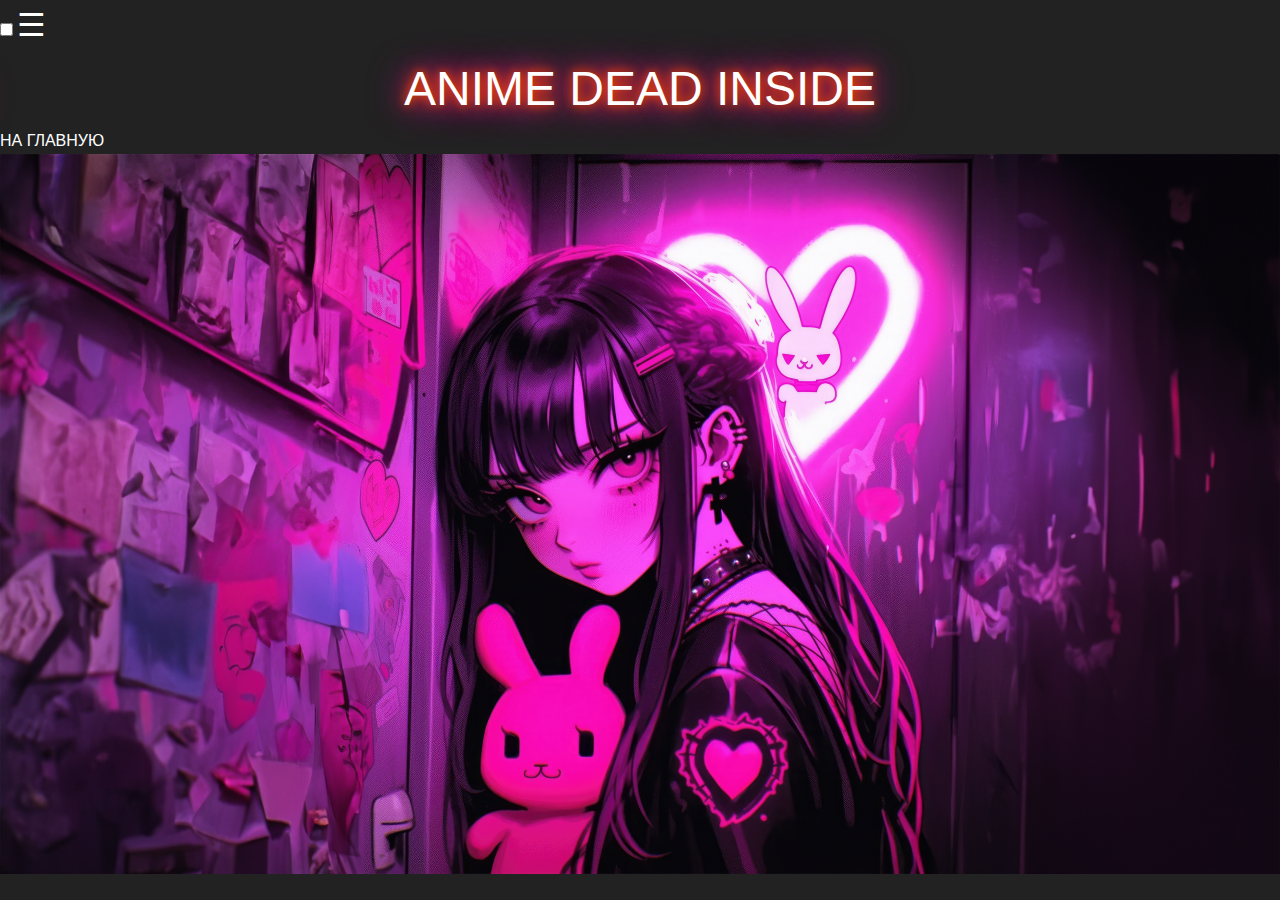
<file: index.html>
<!DOCTYPE html>
<html lang="ru">
<head>
  <meta charset="UTF-8">
  <title>Главная — Anime Dead Inside</title>
  <link rel="stylesheet" href="css/reset.css">
  <link rel="stylesheet" href="css/style.css">
  <audio>
  <source src="music/Phone.mp3">
  </audio>
</head>
<body>
  <!-- Бургер меню -->
  <input type="checkbox" id="burger-menu-toggle"/>
  <label for="burger-menu-toggle" class="burger-icon">☰</label>
  <aside class="side-nav">
    <header class="side-header">
      <span class="close-btn" onclick="document.getElementById('burger-menu-toggle').checked=false;">✖️</span>
      <h2 style="text-align: center; font-size: 2em; font-family: 'Inter', sans-serif; text-shadow: 0 0 10px #ff4500, 0 0 20px #ff4500, 0 0 30px #ff00c898, 0 0 40px #ff00ddbe;">ANIME DEAD INSIDE</h2>
    </header>
    <ul class="side-list">
      <li><a href="index.html" style="color: black; text-shadow: 0 0 5px #ff00ff, 0 0 10px #ff00ff, 0 0 15px #ff00ff;">Главная</a></li>
      <li><a href="contacts.html" style="color: black; text-shadow: 0 0 5px #ff00ff, 0 0 10px #ff00ff, 0 0 15px #ff00ff;">Контакты</a></li>
      <li><a href="about.html" style="color: black; text-shadow: 0 0 5px #ff00ff, 0 0 10px #ff00ff, 0 0 15px #ff00ff;">О нас</a></li>
      <li><a href="products.html" style="color: black; text-shadow: 0 0 5px #ff00ff, 0 0 10px #ff00ff, 0 0 15px #ff00ff;">Товары</a></li>
      <li><a href="HARD.html" style="color: black; text-shadow: 0 0 5px #ff00ff, 0 0 10px #ff00ff, 0 0 15px #ff00ff;">Корзина</a></li>
    </ul>
  </aside>

  <main>
    <h2 style="text-align: center; font-size: 3em; font-family: 'Inter', sans-serif; text-shadow: 0 0 10px #ff4500, 0 0 20px #ff4500, 0 0 30px #ff00c898, 0 0 40px #ff00ddbe;">ANIME DEAD INSIDE</h2>
    <a href="index5.html" class="custom-link">НА ГЛАВНУЮ</a>
    <img src="img/Главная.png" alt="Anime Dead Inside" style="display: block; margin: 0 auto; max-width: 100%; height: auto;" />

  </main>

<script>
        window.addEventListener("scroll", () => {
            const audio = document.querySelector("audio");
            audio.play().catch(e => console.log("Не удалось запустить"));
        }, { once: true }); // Сработает только один раз
        window.addEventListener("click", () => {
            const audio = document.querySelector("audio");
            audio.play().catch(e => console.log("Не удалось запустить"));
        }, { once: true }); // Сработает только один раз
    </script>
  <script src="js/script.js"></script>
</body>
</html>
</file>
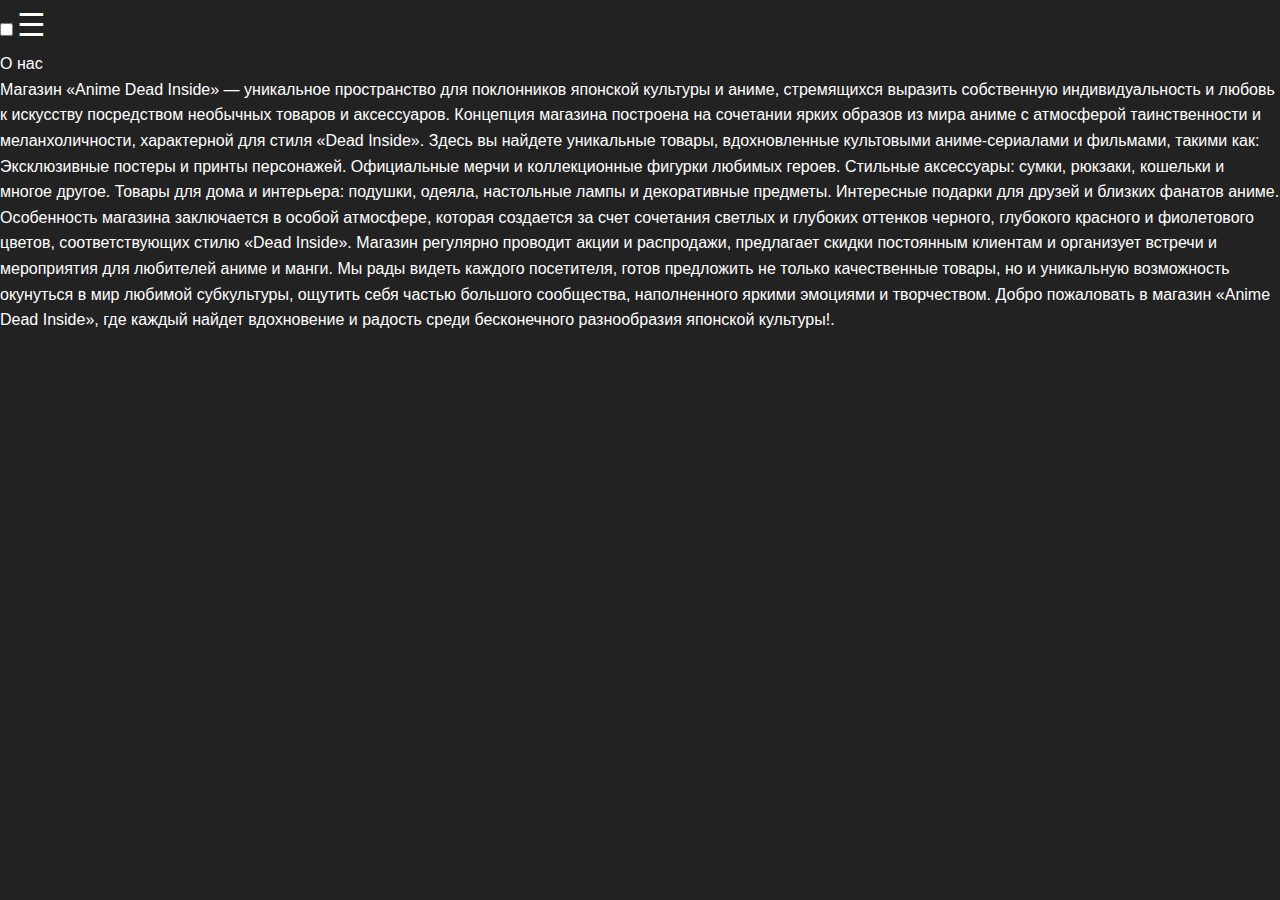
<file: about.html>
<!DOCTYPE html>
<html lang="ru">
<head>
  <meta charset="UTF-8">
  <title>О нас — Anime Dead Inside</title>
  <link rel="stylesheet" href="css/reset.css">
  <link rel="stylesheet" href="css/style.css">
</head>
<body>
  <!-- Бургер меню -->
  <input type="checkbox" id="burger-menu-toggle"/>
  <label for="burger-menu-toggle" class="burger-icon">☰</label>
  <aside class="side-nav">
    <header class="side-header">
      <span class="close-btn" onclick="document.getElementById('burger-menu-toggle').checked=false;">✖️</span>
          <h2 style="text-align: center; font-size: 2em; font-family: 'Inter', sans-serif; text-shadow: 0 0 10px #ff4500, 0 0 20px #ff4500, 0 0 30px #ff00c898, 0 0 40px #ff00ddbe;">ANIME DEAD INSIDE</h2>
    </header>
    <ul class="side-list">
      <li><a href="index.html" style="color: black; text-shadow: 0 0 5px #ff00ff, 0 0 10px #ff00ff, 0 0 15px #ff00ff;">Главная</a></li>
      <li><a href="contacts.html" style="color: black; text-shadow: 0 0 5px #ff00ff, 0 0 10px #ff00ff, 0 0 15px #ff00ff;">Контакты</a></li>
      <li><a href="about.html" style="color: black; text-shadow: 0 0 5px #ff00ff, 0 0 10px #ff00ff, 0 0 15px #ff00ff;">О нас</a></li>
      <li><a href="products.html" style="color: black; text-shadow: 0 0 5px #ff00ff, 0 0 10px #ff00ff, 0 0 15px #ff00ff;">Товары</a></li>
      <li><a href="HARD.html" style="color: black; text-shadow: 0 0 5px #ff00ff, 0 0 10px #ff00ff, 0 0 15px #ff00ff;">Корзина</a></li>
    </ul>
  </aside>

  <main>
    <h1>О нас</h1>
    <p>Магазин «Anime Dead Inside» — уникальное пространство для поклонников японской культуры и аниме, стремящихся выразить собственную индивидуальность и любовь к искусству посредством необычных товаров и аксессуаров. Концепция магазина построена на сочетании ярких образов из мира аниме с атмосферой таинственности и меланхоличности, характерной для стиля «Dead Inside».

Здесь вы найдете уникальные товары, вдохновленные культовыми аниме-сериалами и фильмами, такими как:

Эксклюзивные постеры и принты персонажей.
Официальные мерчи и коллекционные фигурки любимых героев.
Стильные аксессуары: сумки, рюкзаки, кошельки и многое другое.
Товары для дома и интерьера: подушки, одеяла, настольные лампы и декоративные предметы.
Интересные подарки для друзей и близких фанатов аниме.
Особенность магазина заключается в особой атмосфере, которая создается за счет сочетания светлых и глубоких оттенков черного, глубокого красного и фиолетового цветов, соответствующих стилю «Dead Inside». Магазин регулярно проводит акции и распродажи, предлагает скидки постоянным клиентам и организует встречи и мероприятия для любителей аниме и манги.

Мы рады видеть каждого посетителя, готов предложить не только качественные товары, но и уникальную возможность окунуться в мир любимой субкультуры, ощутить себя частью большого сообщества, наполненного яркими эмоциями и творчеством. Добро пожаловать в магазин «Anime Dead Inside», где каждый найдет вдохновение и радость среди бесконечного разнообразия японской культуры!.</p>
  </main>

  <script src="js/script.js"></script>
</body>
</html>
</file>
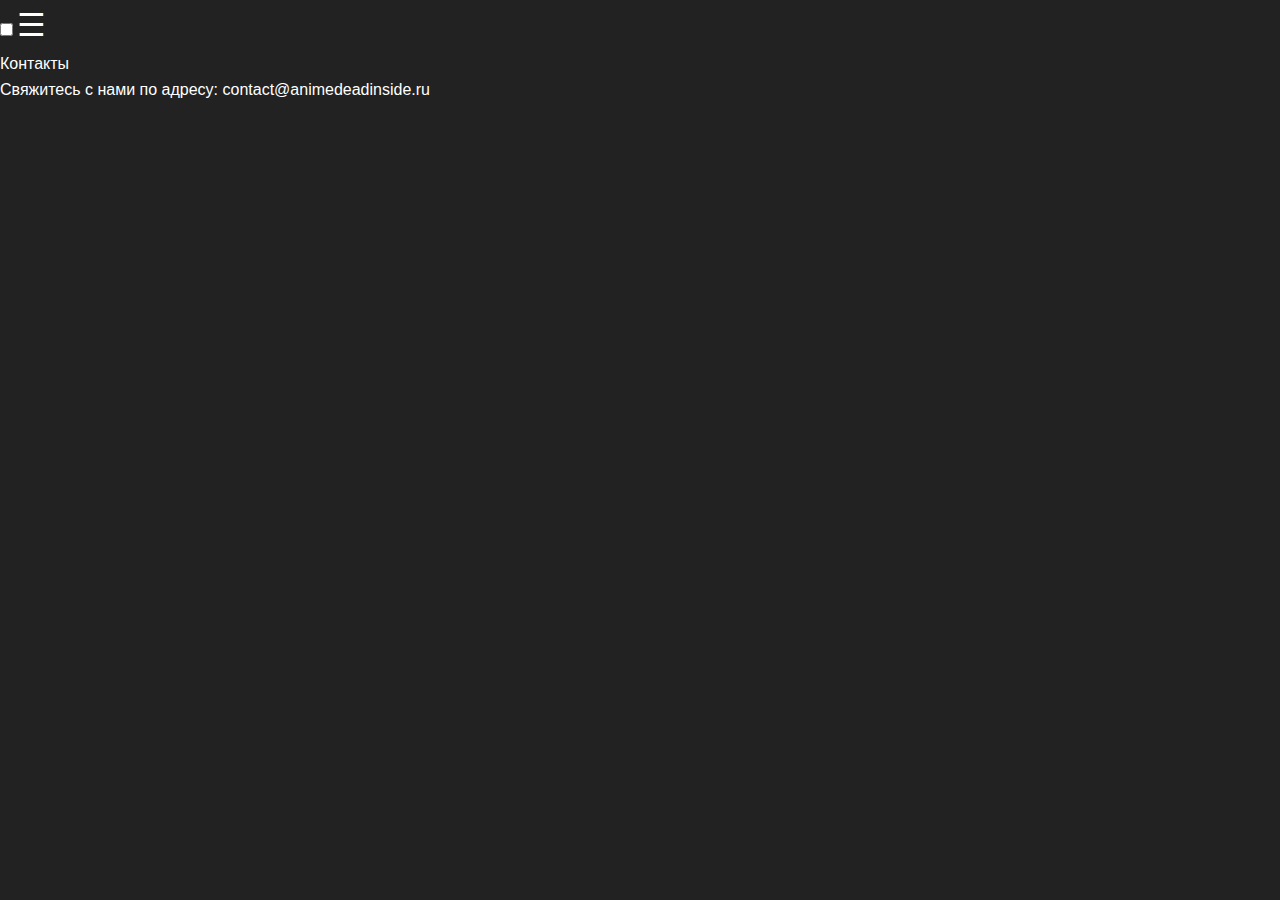
<file: contacts.html>
<!DOCTYPE html>
<html lang="ru">
<head>
  <meta charset="UTF-8">
  <title>Контакты — Anime Dead Inside</title>
  <link rel="stylesheet" href="css/reset.css">
  <link rel="stylesheet" href="css/style.css">
</head>
<body>
  <!-- Бургер меню -->
  <input type="checkbox" id="burger-menu-toggle"/>
  <label for="burger-menu-toggle" class="burger-icon">☰</label>
  <aside class="side-nav">
    <header class="side-header">
      <span class="close-btn" onclick="document.getElementById('burger-menu-toggle').checked=false;">✖️</span>
      <h2>Anime Dead Inside</h2>
    </header>
    <ul class="side-list">
<li><a href="index.html" style="color: black; text-shadow: 0 0 5px #ff00ff, 0 0 10px #ff00ff, 0 0 15px #ff00ff;">Главная</a></li>
      <li><a href="contacts.html" style="color: black; text-shadow: 0 0 5px #ff00ff, 0 0 10px #ff00ff, 0 0 15px #ff00ff;">Контакты</a></li>
      <li><a href="about.html" style="color: black; text-shadow: 0 0 5px #ff00ff, 0 0 10px #ff00ff, 0 0 15px #ff00ff;">О нас</a></li>
      <li><a href="products.html" style="color: black; text-shadow: 0 0 5px #ff00ff, 0 0 10px #ff00ff, 0 0 15px #ff00ff;">Товары</a></li>
      <li><a href="HARD.html" style="color: black; text-shadow: 0 0 5px #ff00ff, 0 0 10px #ff00ff, 0 0 15px #ff00ff;">Корзина</a></li>
    </ul>
  </aside>

  <main>
    <h1>Контакты</h1>
    <p>Свяжитесь с нами по адресу: contact@animedeadinside.ru</p>
  </main>

  <script src="js/script.js"></script>
</body>
</html>
</file>
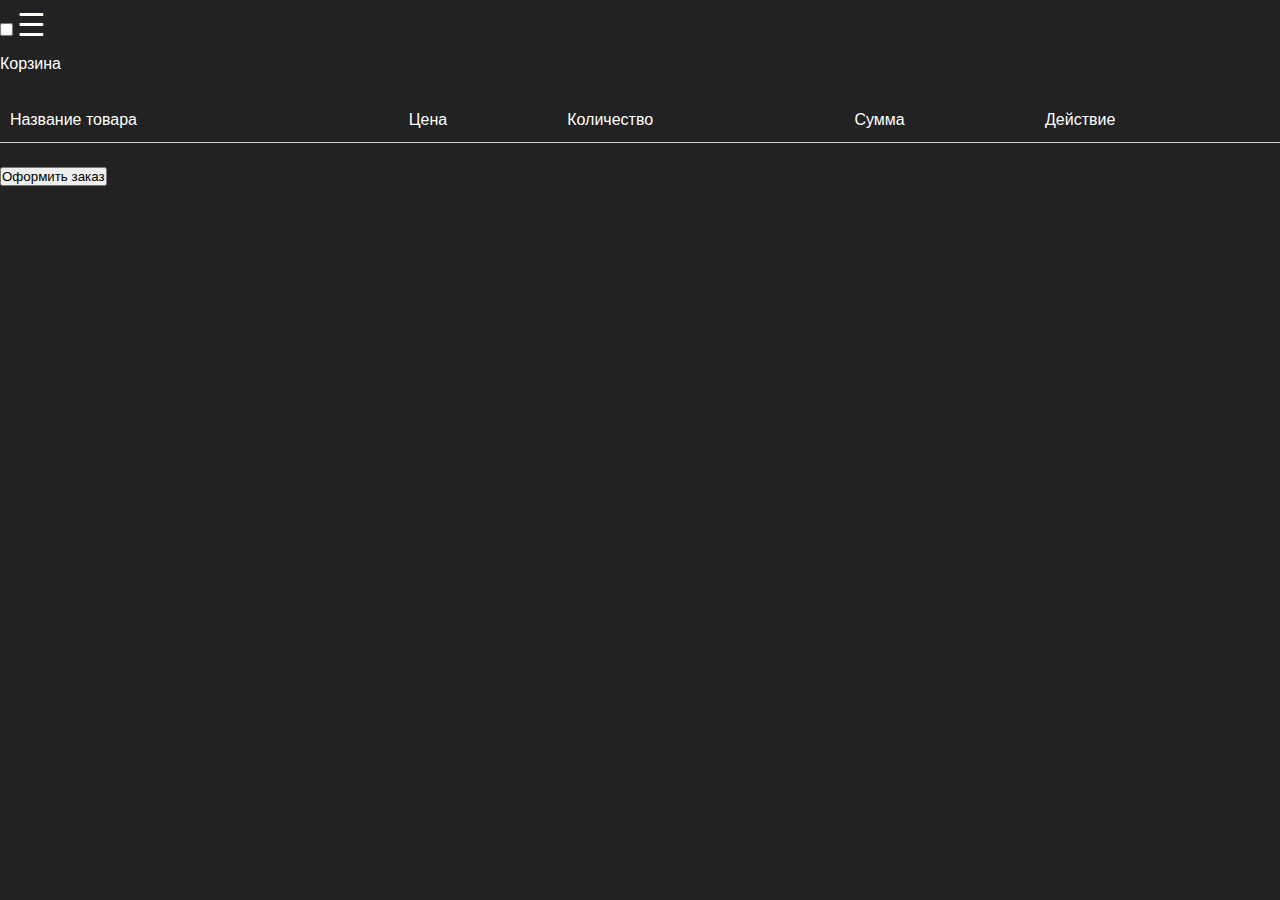
<file: HARD.html>
<!DOCTYPE html>
<html lang="ru">
<head>
  <meta charset="UTF-8">
  <title>Корзина — Anime Dead Inside</title>
  <link rel="stylesheet" href="css/reset.css">
  <link rel="stylesheet" href="css/style.css">
</head>
<body>
  <!-- Бургер меню -->
  <input type="checkbox" id="burger-menu-toggle"/>
  <label for="burger-menu-toggle" class="burger-icon">☰</label>
  <aside class="side-nav">
    <header class="side-header">
      <span class="close-btn" onclick="document.getElementById('burger-menu-toggle').checked=false;">✖️</span>
      <h2>Anime Dead Inside</h2>
    </header>
    <ul class="side-list">
<li><a href="index.html" style="color: black; text-shadow: 0 0 5px #ff00ff, 0 0 10px #ff00ff, 0 0 15px #ff00ff;">Главная</a></li>
      <li><a href="contacts.html" style="color: black; text-shadow: 0 0 5px #ff00ff, 0 0 10px #ff00ff, 0 0 15px #ff00ff;">Контакты</a></li>
      <li><a href="about.html" style="color: black; text-shadow: 0 0 5px #ff00ff, 0 0 10px #ff00ff, 0 0 15px #ff00ff;">О нас</a></li>
      <li><a href="products.html" style="color: black; text-shadow: 0 0 5px #ff00ff, 0 0 10px #ff00ff, 0 0 15px #ff00ff;">Товары</a></li>
      <li><a href="HARD.html" style="color: black; text-shadow: 0 0 5px #ff00ff, 0 0 10px #ff00ff, 0 0 15px #ff00ff;">Корзина</a></li>
    </ul>
  </aside>

  <main>
    <h1>Корзина</h1>
    <table id="cart-table">
      <thead>
        <tr>
          <th>Название товара</th>
          <th>Цена</th>
          <th>Количество</th>
          <th>Сумма</th>
          <th>Действие</th>
        </tr>
      </thead>
      <tbody id="cart-items">
        <!-- Здесь будут добавляться товары -->
      </tbody>
    </table>
    <div id="total-amount"></div>
    <button onclick="checkout()">Оформить заказ</button>
  </main>

  <script src="js/script.js"></script>
</body>
</html>
</file>
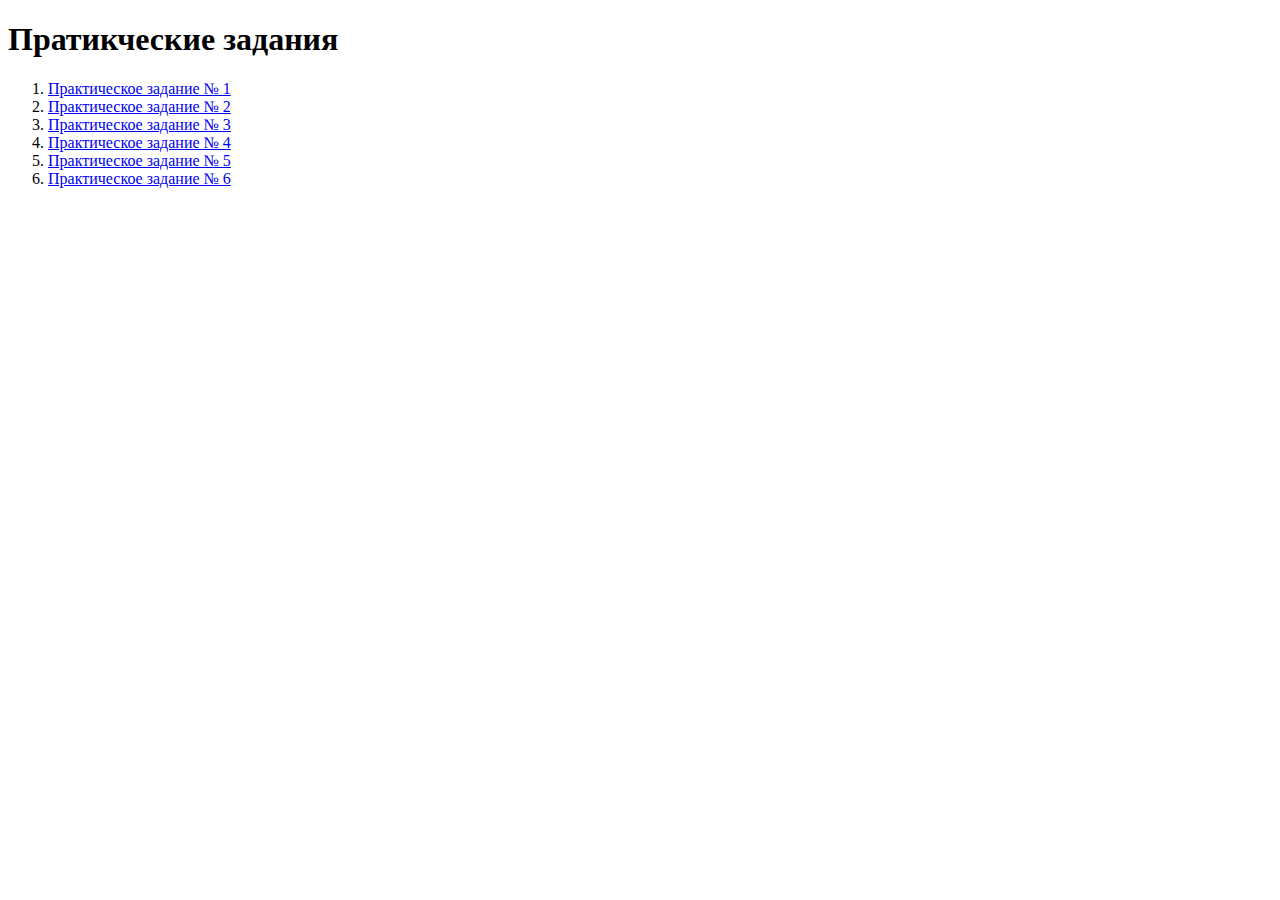
<file: index5.html>
<!DOCTYPE html>
<html lang="en">
<head>
    <meta charset="UTF-8">
    <meta name="viewport" content="width=device-width, initial-scale=1.0">
    <title>Практические задания</title>
</head>
<body>
    <h1>Пратикческие задания</h1>
    <ol>
        <li><a href="task1.html">Практическое задание № 1</a></li>
        <li><a href="task3.html">Практическое задание № 2</a></li>
        <li><a href="index.html">Практическое задание № 3</a></li>
        <li><a href="index1.html">Практическое задание № 4</a></li>
        <li><a href="index.html">Практическое задание № 5</a></li>
        <li><a href="task5.html">Практическое задание № 6</a></li>
    </ol>
    

</body>
</html>
</file>
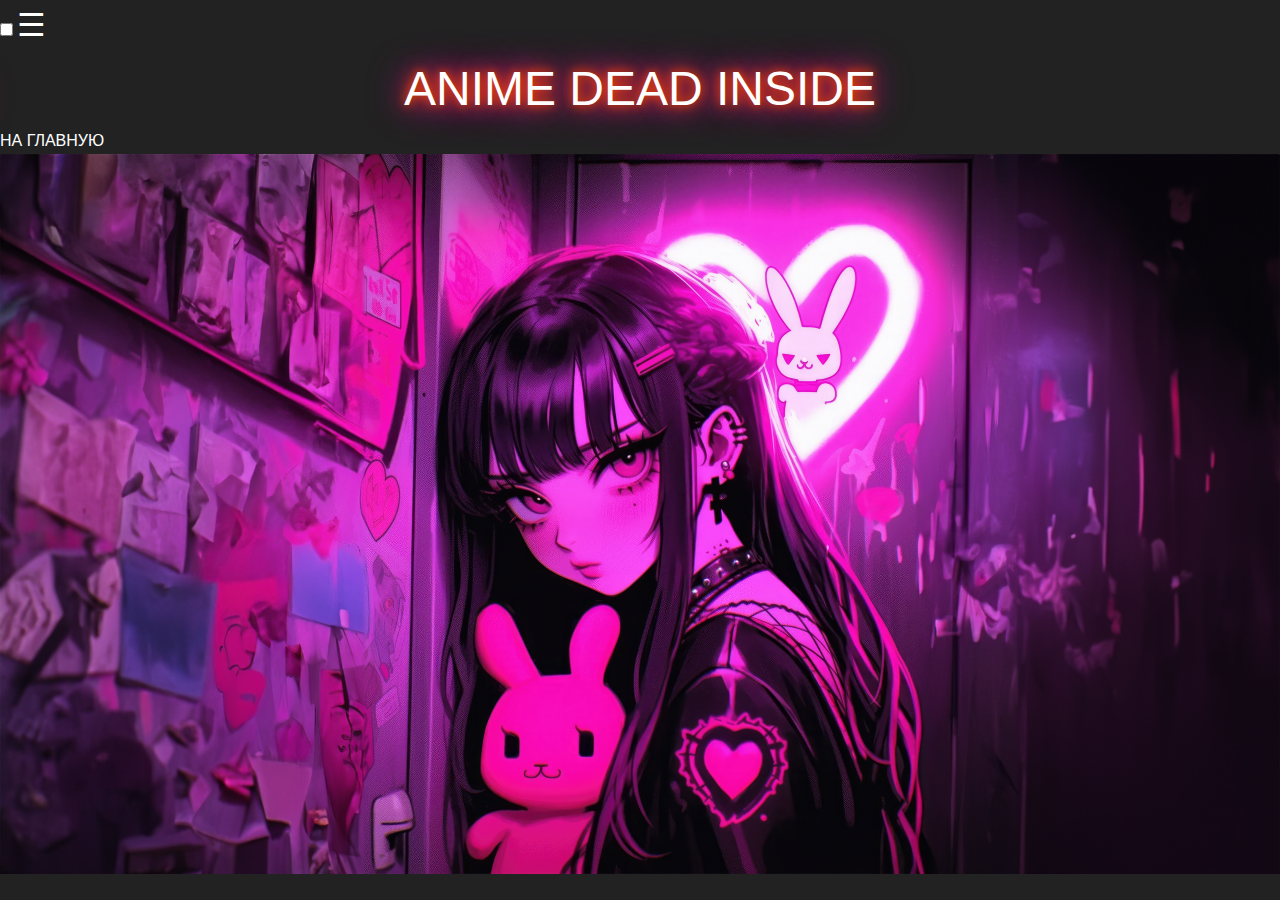
<file: index55.html>
<!DOCTYPE html>
<html lang="ru">
<head>
  <meta charset="UTF-8">
  <title>Главная — Anime Dead Inside</title>
  <link rel="stylesheet" href="css/reset.css">
  <link rel="stylesheet" href="css/style.css">
  <audio>
  <source src="music/Phone.mp3">
  </audio>
</head>
<body>
  <!-- Бургер меню -->
  <input type="checkbox" id="burger-menu-toggle"/>
  <label for="burger-menu-toggle" class="burger-icon">☰</label>
  <aside class="side-nav">
    <header class="side-header">
      <span class="close-btn" onclick="document.getElementById('burger-menu-toggle').checked=false;">✖️</span>
      <h2 style="text-align: center; font-size: 2em; font-family: 'Inter', sans-serif; text-shadow: 0 0 10px #ff4500, 0 0 20px #ff4500, 0 0 30px #ff00c898, 0 0 40px #ff00ddbe;">ANIME DEAD INSIDE</h2>
    </header>
    <ul class="side-list">
      <li><a href="index55.html" style="color: black; text-shadow: 0 0 5px #ff00ff, 0 0 10px #ff00ff, 0 0 15px #ff00ff;">Главная</a></li>
      <li><a href="contacts.html" style="color: black; text-shadow: 0 0 5px #ff00ff, 0 0 10px #ff00ff, 0 0 15px #ff00ff;">Контакты</a></li>
      <li><a href="about.html" style="color: black; text-shadow: 0 0 5px #ff00ff, 0 0 10px #ff00ff, 0 0 15px #ff00ff;">О нас</a></li>
      <li><a href="products.html" style="color: black; text-shadow: 0 0 5px #ff00ff, 0 0 10px #ff00ff, 0 0 15px #ff00ff;">Товары</a></li>
      <li><a href="HARD.html" style="color: black; text-shadow: 0 0 5px #ff00ff, 0 0 10px #ff00ff, 0 0 15px #ff00ff;">Корзина</a></li>
    </ul>
  </aside>

  <main>
    <h2 style="text-align: center; font-size: 3em; font-family: 'Inter', sans-serif; text-shadow: 0 0 10px #ff4500, 0 0 20px #ff4500, 0 0 30px #ff00c898, 0 0 40px #ff00ddbe;">ANIME DEAD INSIDE</h2>
    <a href="index5.html" class="custom-link">НА ГЛАВНУЮ</a>
    <img src="img/Главная.png" alt="Anime Dead Inside" style="display: block; margin: 0 auto; max-width: 100%; height: auto;" />

  </main>

<script>
        window.addEventListener("scroll", () => {
            const audio = document.querySelector("audio");
            audio.play().catch(e => console.log("Не удалось запустить"));
        }, { once: true }); // Сработает только один раз
        window.addEventListener("click", () => {
            const audio = document.querySelector("audio");
            audio.play().catch(e => console.log("Не удалось запустить"));
        }, { once: true }); // Сработает только один раз
    </script>
  <script src="js/script.js"></script>
</body>
</html>
</file>
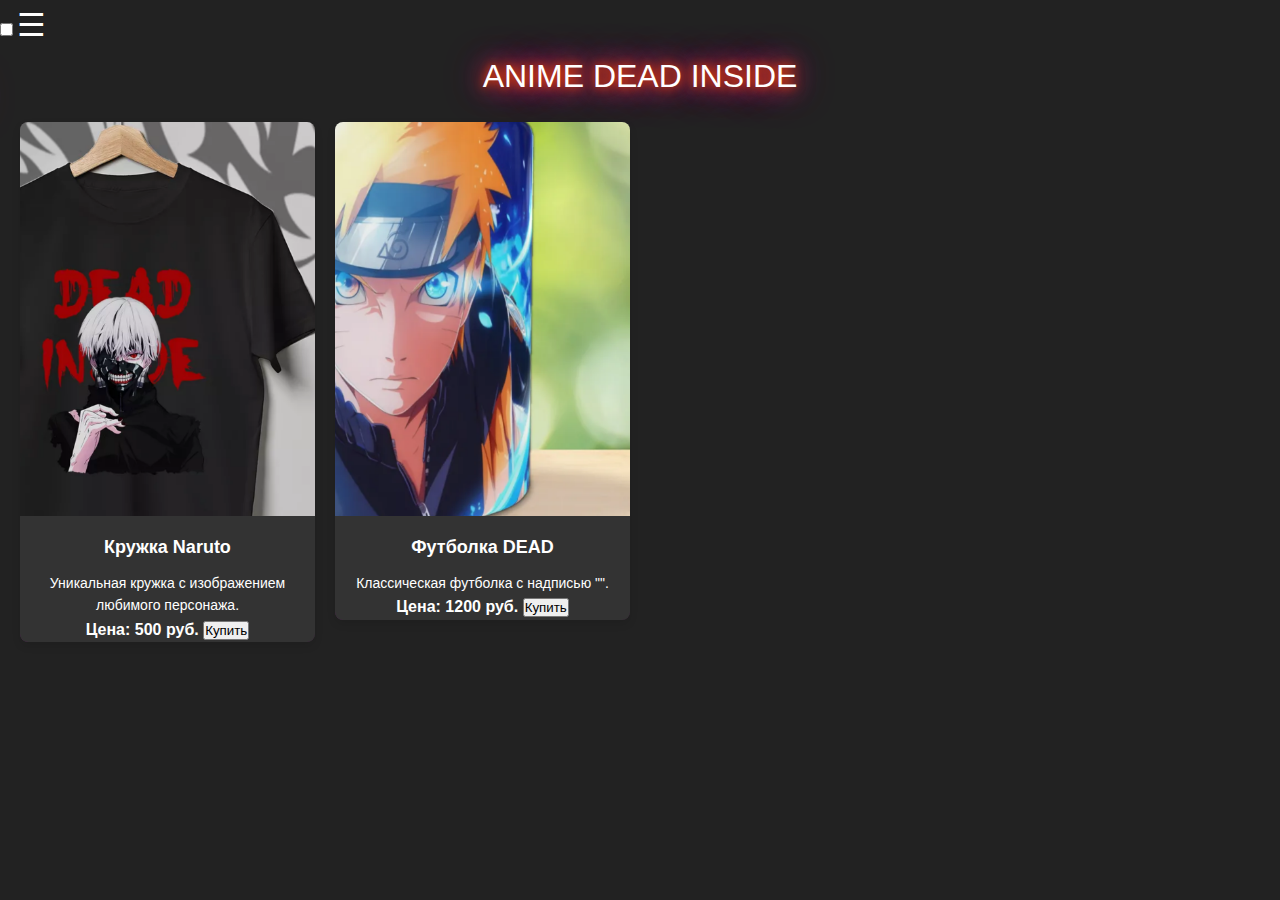
<file: products.html>
<!DOCTYPE html>
<html lang="ru">
<head>
  <meta charset="UTF-8">
  <title>Товары — Anime Dead Inside</title>
  <link rel="stylesheet" href="css/reset.css">
  <link rel="stylesheet" href="css/style.css">
</head>
<body>
  <!-- Бургер меню -->
  <input type="checkbox" id="burger-menu-toggle"/>
  <label for="burger-menu-toggle" class="burger-icon">☰</label>
  <aside class="side-nav">
    <header class="side-header">
      <span class="close-btn" onclick="document.getElementById('burger-menu-toggle').checked=false;">✖️</span>
      <h2 style="text-align: center; font-size: 2em; font-family: 'Inter', sans-serif; text-shadow: 0 0 10px #ff4500, 0 0 20px #ff4500, 0 0 30px #ff00c898, 0 0 40px #ff00ddbe;">ANIME DEAD INSIDE</h2>
    </header>
    <ul class="side-list">
      <li><a href="index.html" style="color: black; text-shadow: 0 0 5px #ff00ff, 0 0 10px #ff00ff, 0 0 15px #ff00ff;">Главная</a></li>
      <li><a href="contacts.html" style="color: black; text-shadow: 0 0 5px #ff00ff, 0 0 10px #ff00ff, 0 0 15px #ff00ff;">Контакты</a></li>
      <li><a href="about.html" style="color: black; text-shadow: 0 0 5px #ff00ff, 0 0 10px #ff00ff, 0 0 15px #ff00ff;">О нас</a></li>
      <li><a href="products.html" style="color: black; text-shadow: 0 0 5px #ff00ff, 0 0 10px #ff00ff, 0 0 15px #ff00ff;">Товары</a></li>
      <li><a href="HARD.html" style="color: black; text-shadow: 0 0 5px #ff00ff, 0 0 10px #ff00ff, 0 0 15px #ff00ff;">Корзина</a></li>
    </ul>
  </aside>

  <main>
    <h1 style="text-align: center; font-size: 2em; font-family: 'Inter', sans-serif; text-shadow: 0 0 10px #ff4500, 0 0 20px #ff4500, 0 0 30px #ff00c898, 0 0 40px #ff00ddbe;">ANIME DEAD INSIDE</h1>
    <div class="product-grid">
      <div class="product-card">
        <img src="img/img1.png" alt="Naruto Mug" />
        <h3>Кружка Naruto</h3>
        <p>Уникальная кружка с изображением любимого персонажа.</p>
        <strong>Цена: 500 руб.</strong>
        <button onclick="addToCart('Кружка Naruto', 500)">Купить</button>
      </div>
      <!-- Добавьте другие товары аналогично -->
       <div class="product-card">
      <img src="img/img2.png" alt="DEAD" />
      <h3>Футболка DEAD</h3>
      <p>Классическая футболка с надписью "".</p>
      <strong>Цена: 1200 руб.</strong>
       <button onclick="addToCart('Футболка Death Note', 1200)">Купить</button>
  </div>
    </div>
  </main>

  <script src="js/script.js"></script>
</body>
</html>
</file>
<file: css/style.css>
/* Общий сброс стилей */
* {
  margin: 0;
  padding: 0;
  box-sizing: border-box;
}

body {
  font-family: 'Roboto', sans-serif;
  background-color: #222;
  color: #fff;
  line-height: 1.6;
}

a {
  color: inherit;
  text-decoration: none;
}

/* Шапка сайта */
.site-header {
  background-color: #111;
  padding: 10px 20px;
  display: flex;
  justify-content: space-between;
  align-items: center;
}

.logo {
  font-size: 24px;
  color: #ff4500;
}

.burger-icon {
  font-size: 2em;
  cursor: pointer;
  user-select: none;
  color: #fff;
}

/* Боковая навигационная панель */
.side-nav {
  position: fixed;
  top: 0;
  bottom: 0;
  left: 0;
  width: 250px;
  background-color: #222;
  color: white;
  transform: translateX(-100%);
  transition: transform 0.3s ease-in-out;
  padding: 20px;
  z-index: 999;
}

#burger-menu-toggle:checked ~ .side-nav {
  transform: translateX(0);
}

.close-btn {
  float: right;
  font-size: 1.5em;
  cursor: pointer;
}

.side-header h2 {
  font-size: 1.5em;
  margin-bottom: 20px;
}

.side-list li {
  list-style-type: none;
  margin-bottom: 10px;
}

.side-list a {
  color: white;
  text-decoration: none;
  font-size: 16px;
}

/* Карточки товаров */
.product-grid {
  display: grid;
  gap: 20px;
  grid-template-columns: repeat(auto-fill, minmax(250px, 1fr));
  justify-content: center;
  align-items: start;
  padding: 20px;
}

.product-card {
  border-radius: 8px;
  overflow: hidden;
  box-shadow: 0 4px 8px rgba(0,0,0,.1);
  background-color: #333;
  color: white;
  text-align: center;
  position: relative;
  transition: transform 0.3s ease-in-out;
}

.product-card:hover {
  transform: scale(1.05);
}

.product-card img {
  width: 100%;
  object-fit: cover;
}

.product-card h3 {
  font-size: 18px;
  font-weight: bold;
  padding: 10px;
  position: relative;
  z-index: 1;
}

.product-card p {
  font-size: 14px;
  padding: 0 10px;
  position: relative;
  z-index: 1;
}

.product-card strong {
  font-size: 16px;
  font-weight: bold;
  padding-bottom: 10px;
  position: relative;
  z-index: 1;
}

.product-card button.buy-button {
  cursor: pointer;
  background-color: #ff4500;
  color: white;
  border: none;
  padding: 10px 20px;
  font-size: 16px;
  transition: transform .3s ease-in-out;
  position: relative;
  z-index: 1;
}

.product-card button.buy-button:hover {
  transform: scale(1.1);
}

/* Эффект неоновой подсветки */
.product-card::before {
  content: '';
  position: absolute;
  top: 0;
  left: 0;
  width: 100%;
  height: 100%;
  background: linear-gradient(45deg, #ff00ff, #000000);
  opacity: 0.2;
  z-index: -1;
  border-radius: 8px;
}

.product-card::after {
  content: '';
  position: absolute;
  top: 0;
  left: 0;
  width: 100%;
  height: 100%;
  background: linear-gradient(45deg, #ff00ff, #000000);
  opacity: 0.2;
  z-index: -1;
  border-radius: 8px;
  animation: neon-glow 2s ease-in-out infinite alternate;
}

@keyframes neon-glow {
  0% {
    opacity: 0.2;
  }
  100% {
    opacity: 0.5;
  }
}

/* Таблица корзины */
#cart-table {
  width: 100%;
  border-collapse: collapse;
  margin-top: 20px;
}

#cart-table th,
#cart-table td {
  padding: 10px;
  text-align: left;
  border-bottom: 1px solid #ccc;
}

#total-amount {
  font-size: 24px;
  font-weight: bold;
  margin-top: 20px;
}

.button {
  cursor: pointer;
  background-color: #ff4500;
  color: white;
  border: none;
  padding: 10px 20px;
  font-size: 16px;
  transition: transform .3s ease-in-out;
}

.button:hover {
  transform: scale(1.1);
}

/* Изображение героя */
.hero-img {
  max-width: 100%;
  height: auto;
  display: block;
  margin: 20px auto;
}

/* Футер */
.site-footer {
  background-color: #111;
  text-align: center;
  padding: 10px;
  clear: both;
}

/* Баннер уведомлений */
.notification {
  position: fixed;
  top: 20px;
  left: 50%;
  transform: translateX(-50%);
  background-color: #ff4500;
  color: white;
  padding: 10px 20px;
  border-radius: 5px;
  box-shadow: 0 4px 8px rgba(0,0,0,.1);
  z-index: 1000;
}
</file>
